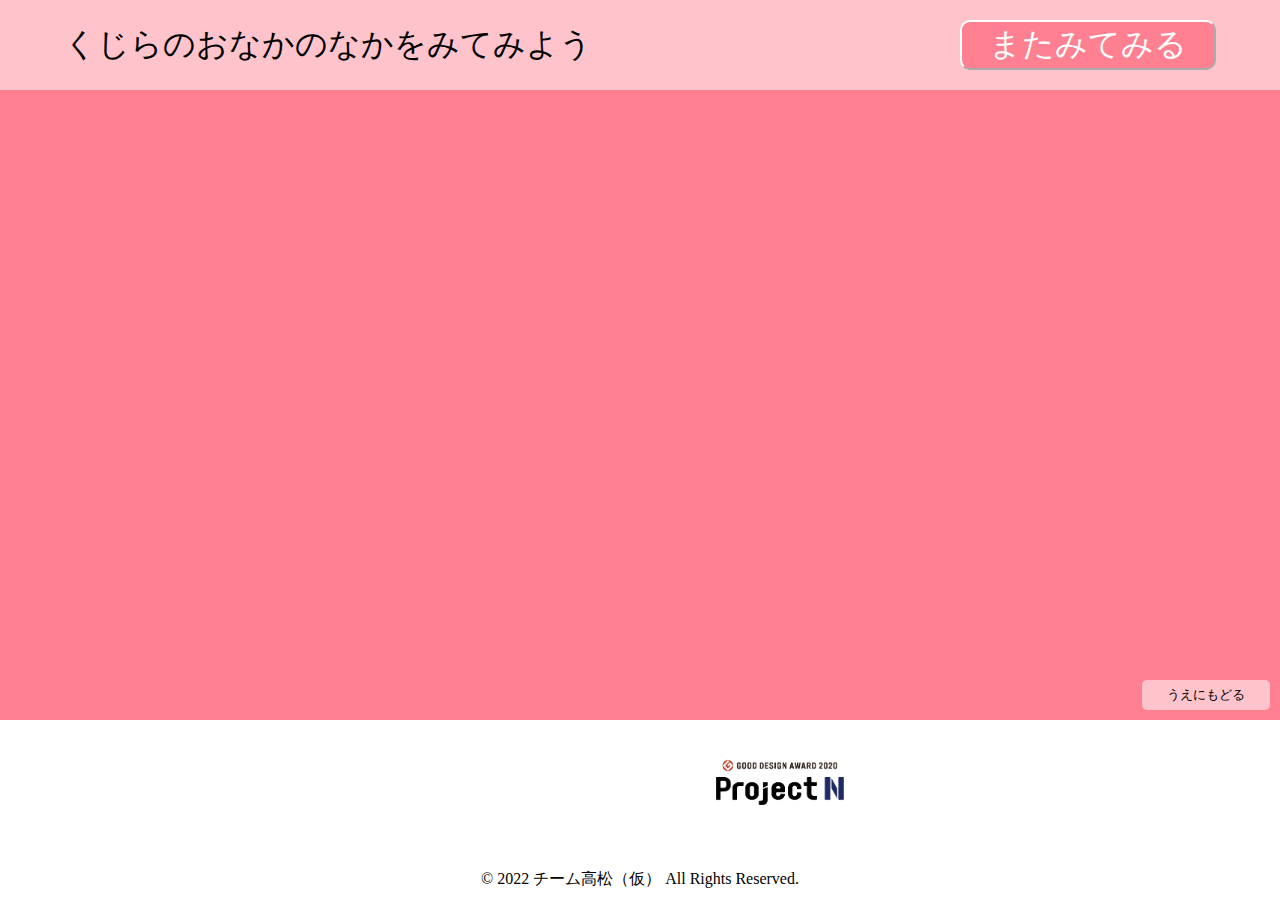
<file: pet.html>
<!DOCTYPE html>
<html lang="ja">
<head>
    <meta charset="UTF-8">
    <meta http-equiv="X-UA-Compatible" content="IE=edge">
    <meta name="viewport" content="width=device-width, initial-scale=1.0">
    <title>くじらのおなかのなか</title>
    <script type="text/javascript" src="https://code.jquery.com/jquery-3.4.1.min.js"></script>
    <script src="./pet.css"></script>
    <link rel="stylesheet" type="text/css" href="./pet.css" media="screen and (min-width:1080px)">
    <link rel="stylesheet" type="text/css" href="./mpet.css" media="screen and (max-width:1080px)">
</head>
<body onload="pet()">
    <header>
        <p>くじらのおなかのなかをみてみよう</p>
        <button onclick="fade()">またみてみる</button>
    </header>
    <main>
        <div id="enpty"></div>
        <div id="container"></div>
        <button onclick="totop()">うえにもどる</button>
    </main>
    <footer>
        <img src="./src/logo.png" id="teamlogo">
        <img src="./src/prn.png" id="prnlogo">
        <p>&copy; 2022 チーム高松（仮） All Rights Reserved.</p>
    </footer>
</body>
</html>
</file>
<file: pet.css>
*{
    margin: 0;
}

body{
    background-color: #ff8090;
    height: 100vh;
}

header{
    background-color: #fff8;
    height: 10%;
    width: 100vw;
    text-align: center;
    position: relative;
}

header p{
    display: inline-block;
    color: #000;
    position: absolute;
    font-size: 2em;
    top: 50%;
    transform: translateY(-50%);
    left: 5%;
}

header button{
    display: inline-block;
    position: absolute;
    font-size: 2em;
    top: 50%;
    transform: translateY(-50%);
    right: 5%;
    background-color: #ff8090;
    border-radius: 10px;
    border-color: #fff;
    color: #fff;
    width: 20%;
}

main{
    position: relative;
}

main button{
    position: absolute;
    right: 10px;
    bottom: 10px;
    background-color: #fff8;
    border: 0;
    border-radius: 5px;
    width: 10%;
    height: 30px;
    z-index: 100;
}

main button:hover{
    background-color: #fff;
}

#enpty{
    height: 70vh;
}

.pet{
    width: 48px;
    display: none;
}


.pet{
    width: 48px;
    height: 100px;
    display: none;
    position: relative;

}

.pet img{
    width: 80%;
    position: absolute;
    top: 0;
    left: 50%;
    transform: translateX(-50%);
}

.pet p{
    position: absolute;
    font-size: 0.8em;
    top: 15%;
    left: 50%;
    transform: translateX(-50%);
}

footer{
    position: relative;
    background-color: #fff;
    height: 20%;
    width: 100%;
    text-align: center;
}

#teamlogo{
    display: inline-block;
    width: 20%;
    margin: 30px 10px;
}

#prnlogo{
    display: inline-block;
    width: 10%;
    margin: 30px 10px;
}

footer p{
    position: absolute;
    bottom: 10px;
    left: 50%;
    transform: translateX(-50%);
}
</file>
<file: mpet.css>
*{
    margin: 0;
}

body{
    background-color: #ff8090;
}

header{
    background-color: #fff8;
    height: 5vh;
    width: 100vw;
    text-align: center;
    position: relative;
}

header p{
    display: inline-block;
    color: #000;
    position: absolute;
    font-size: 0.8em;
    top: 50%;
    transform: translateY(-50%);
    left: 5%;
}

header button{
    display: inline-block;
    position: absolute;
    font-size: 0.8em;
    top: 50%;
    transform: translateY(-50%);
    right: 5%;
    background-color: #ff8090;
    border-radius: 5px;
    border-color: #fff;
    color: #fff;
    width: 20%;
}

header{
    display: inline-block;
}

main{
    position: relative;
    text-align: center;
}

main button{
    position: absolute;
    right: 10px;
    bottom: 10px;
    background-color: #fff8;
    border: 0;
    border-radius: 5px;
    width: 30%;
    height: 30px;
    z-index: 100;
}

#enpty{
    height: 85vh;
}

.pet{
    width: 100vw;
    height: 85vh;
    display: none;
    position: relative;
}

.pet img{
    width: 80%;
    position: absolute;
    top: 0;
    left: 50%;
    transform: translateX(-50%);
}

.pet p{
    position: absolute;
    font-size: 2em;
    top: 50%;
    transform: translateY(-50%);
    left: 50%;
    transform: translateX(-50%);
}

footer{
    position: relative;
    background-color: #fff;
    height: 10vh;
    width: 100%;
    text-align: center;
}

#teamlogo{
    display: inline-block;
    width: 40%;
    margin: 20px 10px;
}

#prnlogo{
    display: inline-block;
    width: 20%;
    margin: 20px 10px;
}

footer p{
    position: absolute;
    bottom: 5px;
    width: 100%;
    font-size: 12px;
    left: 50%;
    transform: translateX(-50%);
}
</file>
